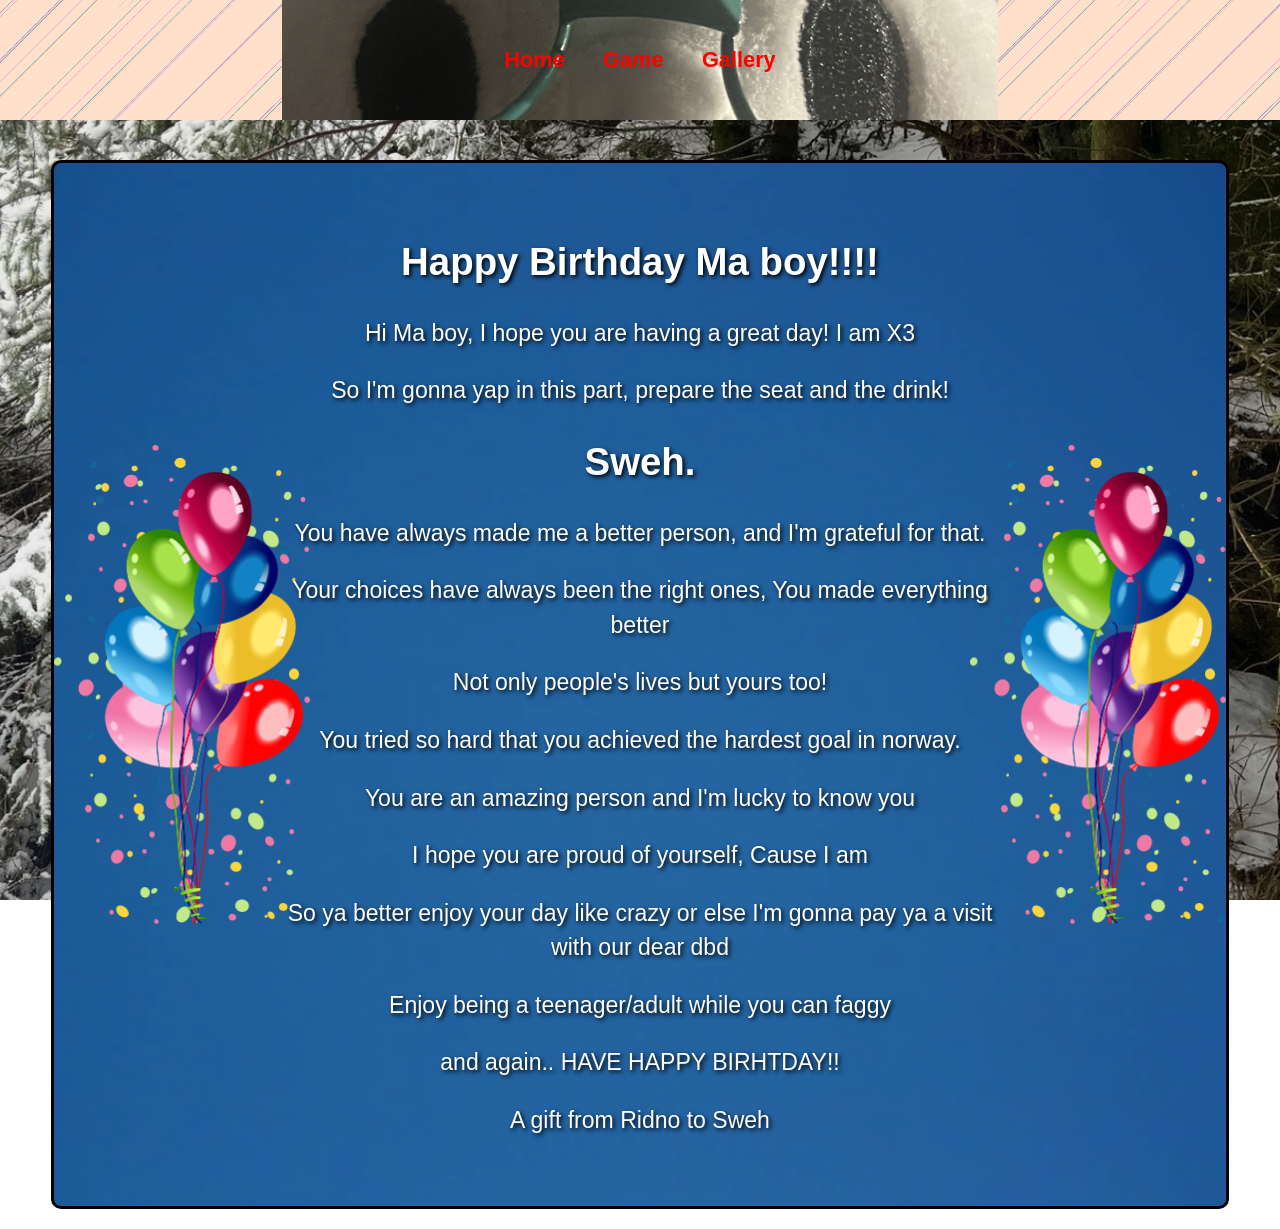
<file: index.html>
<!DOCTYPE html>
<html lang="en">

<head>
    <meta charset="UTF-8">
    <meta name="viewport" content="width=device-width, initial-scale=1.0">
    <title>Regalo</title>
    <link rel="stylesheet" href="sweh.css">
</head>

<body>
    <!-- Empezaremos por hacer una clase del menu !-->
    <main class="fondo">
        <header>
            <nav class="Menu">
    <img class="border-menu" src="Decoracion.png" alt="">

    <a href="index.html">Home</a>
    <a href="Game.html">Game</a>
    <a href="Galeria.html">Gallery</a>

    <img class="border-menu" src="Decoracion.png" alt="">
</nav>
            
        </header>
        <section class="contenido">
            <img class="left" src="globetes.png" alt="">
            <h1>Happy Birthday Ma boy!!!!</h1>
            <p> Hi Ma boy, I hope you are having a great day! I am X3 
            </p>
            <p> So I'm gonna yap in this part, prepare the seat and the drink!</p>
            <h1> Sweh. </h1>
            <p> You have always made me a better person, and I'm grateful for that.</p>
            <p> Your choices have always been the right ones, You made everything better</p>
            <p> Not only people's lives but yours too!</p>
            <p> You tried so hard that you achieved the hardest goal in norway.</p>
            <p> You are an amazing person and I'm lucky to know you</p>
            <p> I hope you are proud of yourself, Cause I am</p>
            <p> So ya better enjoy your day like crazy or else I'm gonna pay ya a visit with our dear dbd </p>
            <p> Enjoy being a teenager/adult while you can faggy </p>
            <p> and again.. HAVE HAPPY BIRHTDAY!!</p>

            <p> A gift from Ridno to Sweh</p>
            <img class="right" src="globetes.png" alt="">
        </section>
    </main>
</body>

</html>
</file>
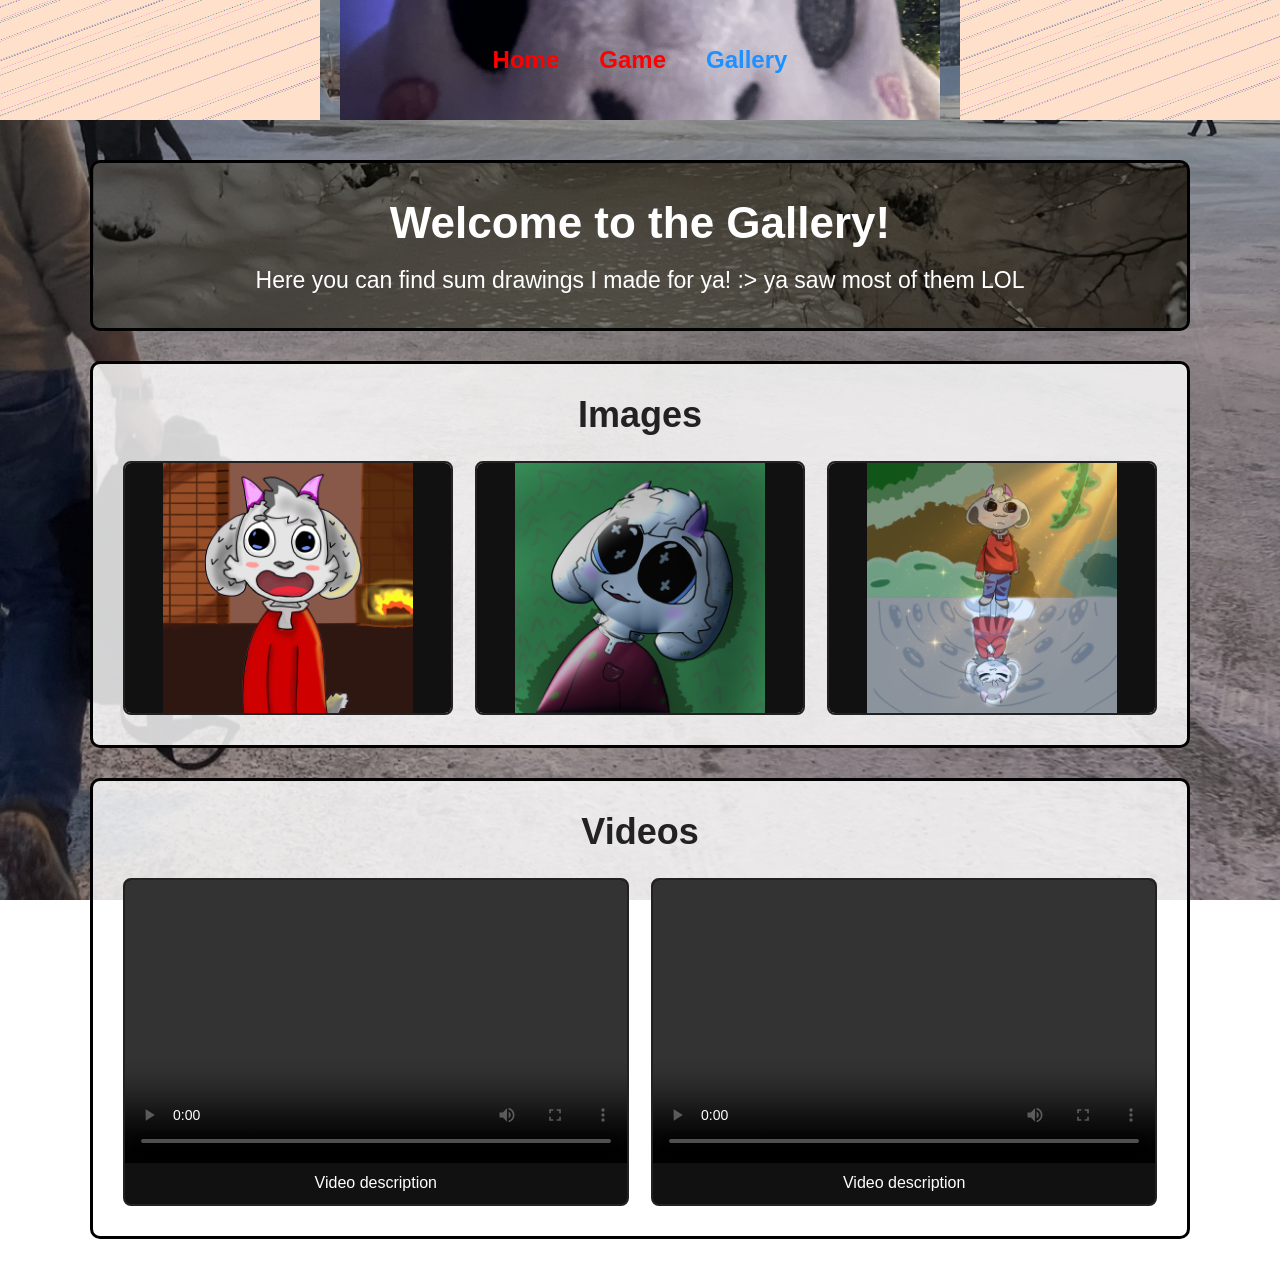
<file: Galeria.html>
<!DOCTYPE html>
<html lang="en">
<head>
    <meta charset="UTF-8">
    <meta name="viewport" content="width=device-width, initial-scale=1.0">
    <title>Marsla — Gallery</title>
    <link rel="stylesheet" href="Galeria.css">
</head>

<body>
    <main class="fondo">
        <header>
            <nav class="Menu" aria-label="Main menu">
                <img class="border-menu" src="Decoracion.png" alt="">

                <a href="index.html">Home</a>
                <a href="Game.html">Game</a>
                <a href="Galeria.html" aria-current="page">Gallery</a>

                <img class="border-menu" src="Decoracion.png" alt="">
            </nav>
        </header>

        <section class="intro">
            <h1>Welcome to the Gallery!</h1>
            <p>Here you can find sum drawings I made for ya! :> ya saw most of them LOL</p>
        </section>

        <section class="gallery-section">
            <h2>Images</h2>

            <div class="gallery-grid">
    <figure class="gallery-item">
        <img
            src="WhatsApp Image 2026-10-14 at 18.47.00 (1).jpeg"
        >
        
    </figure>

    <figure class="gallery-item">
        <img
            src="WhatsApp Image 2026-10-14 at 18.47.00 (2).jpeg"
        >
        
    </figure>

    <figure class="gallery-item">
        <img
            src="WhatsApp Image 2026-10-14 at 18.47.00.jpeg"
        >
        
    </figure>
</div>
        </section>

        <section class="gallery-section">
            <h2>Videos</h2>

            <div class="video-grid">
                <figure class="gallery-item">
                    <video controls>
                        <source src="vid1.mp4" type="video/mp4">
                        Your browser does not support video playback.
                    </video>
                    <figcaption>Video description</figcaption>
                </figure>
                <figure class="gallery-item">
                    <video controls>
                        <source src="vid2.mp4" type="video/mp4">
                        Your browser does not support video playback.
                    </video>
                    <figcaption>Video description</figcaption>
            </div>
        </section>
    </main>
</body>
</html>
</file>
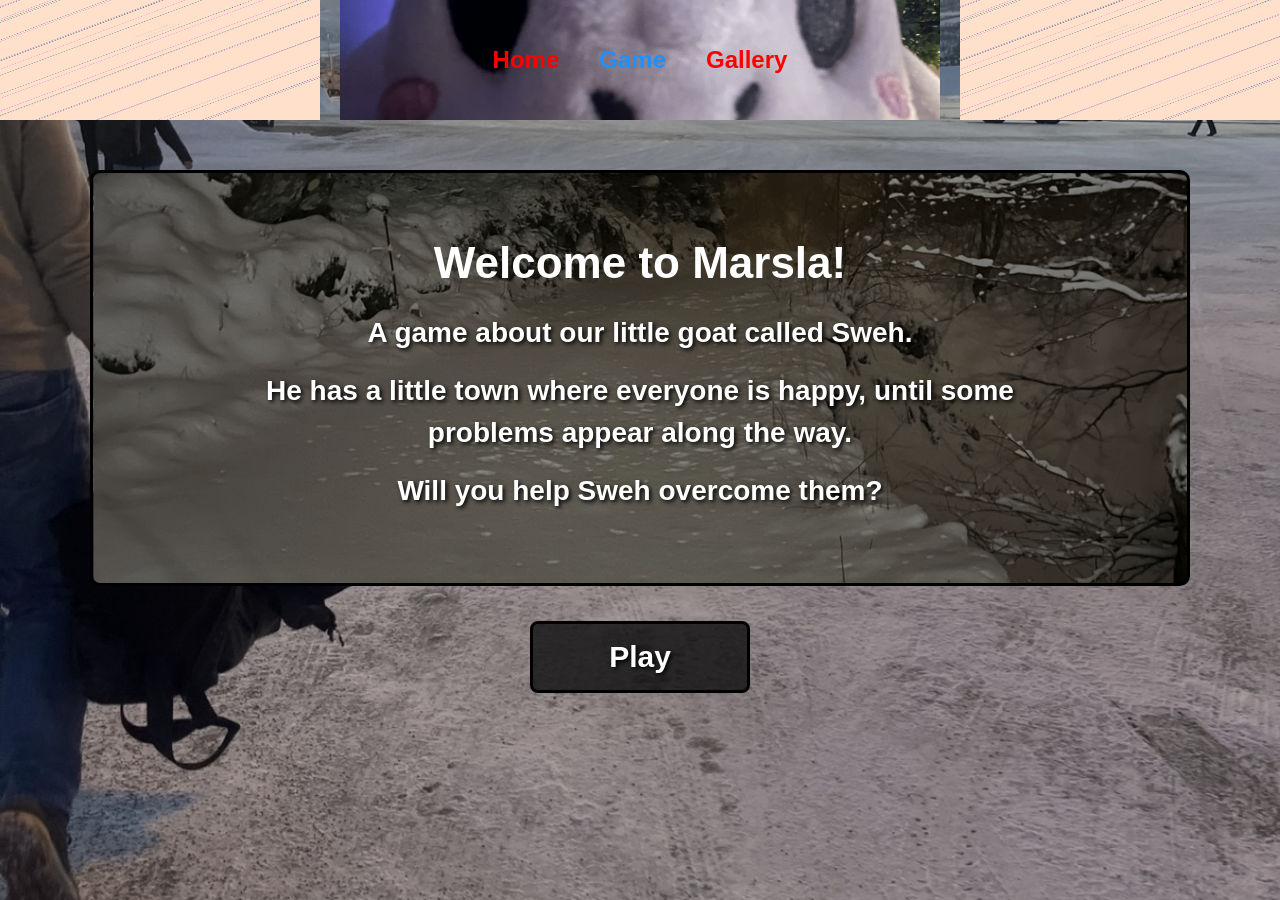
<file: Game.html>
<!DOCTYPE html>
<html lang="en">
<head>
    <meta charset="UTF-8">
    <meta name="viewport" content="width=device-width, initial-scale=1.0">
    <title>Marsla — Game</title>
    <link rel="stylesheet" href="Game.css">
</head>

<body>
    <main class="fondo">
        <header>
            <nav class="Menu" aria-label="Main menu">
                <img class="border-menu" src="Decoracion.png" alt="">

                <a href="index.html">Home</a>
                <a href="Game.html" aria-current="page">Game</a>
                <a href="Galeria.html">Gallery</a>

                <img class="border-menu" src="Decoracion.png" alt="">
            </nav>
        </header>

        <section class="contenido">
            <h1>Welcome to Marsla!</h1>
            <p>A game about our little goat called Sweh.</p>
            <p>He has a little town where everyone is happy, until some problems appear along the way.</p>
            <p>Will you help Sweh overcome them?</p>
        </section>

        <section class="link">
            <a href="https://fernandooooo003.itch.io/marsla">Play</a>
        </section>
    </main>
</body>
</html>
</file>
<file: sweh.css>
* {
    box-sizing: border-box;
}

body {
    width: 100%;
    min-height: 100vh;
    margin: 0;
    padding-bottom: 20px;
    overflow-x: hidden;
    text-align: center;
    font-family: Arial, sans-serif;
    background-image: url("snowy.png");
    background-position: center;
    background-size: cover;
    background-attachment: fixed;
}

main.fondo {
    width: 100%;
    margin: 0 auto;
}

/* Menú */
nav.Menu {
    position: relative;
    z-index: 10;
    width: 100%;
    height: 120px;
    display: flex;
    justify-content: center;
    align-items: center;
    gap: clamp(18px, 3vw, 40px);
    overflow: hidden;
    background-image: url("Swiu.jpg");
    background-position: center;
    background-size: cover;
    background-repeat: no-repeat;
}

nav.Menu a {
    position: relative;
    z-index: 20;
    display: inline-block;
    color: red;
    font-size: clamp(18px, 1.7vw, 24px);
    font-weight: bold;
    text-decoration: none;
    transition: transform 0.18s ease, color 0.18s ease, text-shadow 0.18s ease;
}

nav.Menu a:hover,
nav.Menu a:focus-visible {
    color: #1e90ff;
    text-shadow: 0 4px 10px rgba(30, 144, 255, 0.4);
    transform: scale(1.12);
}

nav.Menu img.border-menu {
    position: absolute;
    top: 0;
    z-index: 5;
    width: min(22vw, 320px);
    height: 120px;
    object-fit: cover;
    pointer-events: none;
}

nav.Menu img.border-menu:first-child {
    left: 0;
}

nav.Menu img.border-menu:last-child {
    right: 0;
}

/* Contenido principal */
section.contenido {
    position: relative;
    isolation: isolate;
    width: min(92%, 1500px);
    min-height: 420px;
    margin: 40px auto 0;
    padding: 45px clamp(25px, 17vw, 270px);
    overflow: hidden;
    border: 3px solid #000;
    border-radius: 10px;
    background-image:
        linear-gradient(rgba(0, 0, 0, 0.25), rgba(0, 0, 0, 0.25)),
        url("fondoazul.png");
    background-position: center;
    background-size: cover;
}

/* Decoraciones laterales */
section.contenido img.left,
section.contenido img.right {
    position: absolute;
    z-index: -1;
    top: 0;
    width: clamp(130px, 20vw, 280px);
    height: 100%;
    object-fit: contain;
    pointer-events: none;
}

section.contenido img.left {
    left: 0;
    object-position: left center;
}

section.contenido img.right {
    right: 0;
    object-position: right center;
}

/* Texto */
section.contenido h1,
section.contenido p {
    position: relative;
    max-width: 900px;
    margin-right: auto;
    margin-left: auto;
    padding: 0 10px;
    color: white;
    text-shadow: 2px 2px 4px #000;
}

section.contenido h1 {
    font-size: clamp(28px, 3vw, 44px);
}

section.contenido p {
    font-size: clamp(18px, 1.8vw, 26px);
    line-height: 1.5;
}

/* Pantallas medianas y móviles */
@media (max-width: 700px) {
    nav.Menu {
        height: 100px;
        gap: clamp(10px, 3vw, 22px);
    }

    nav.Menu a {
        font-size: clamp(15px, 3.5vw, 20px);
    }

    nav.Menu img.border-menu {
        width: 100px;
        height: 100px;
    }

    section.contenido {
        width: 94%;
        min-height: 0;
        margin-top: 25px;
        padding: 35px 20px;
    }

    section.contenido img.left,
    section.contenido img.right {
        width: 100px;
        opacity: 0.45;
    }

    section.contenido h1,
    section.contenido p {
        padding: 0 5px;
    }
}
</file>
<file: Galeria.css>
* {
    box-sizing: border-box;
}

body {
    margin: 0;
    width: 100%;
    min-height: 100vh;
    overflow-x: hidden;
    text-align: center;
    font-family: Arial, sans-serif;
    background-image: url("placy.png");
    background-position: center;
    background-size: cover;
    background-attachment: fixed;
}

/* Menú, a juego con las otras páginas */
nav.Menu {
    position: relative;
    z-index: 1;
    width: 100%;
    height: 120px;
    display: flex;
    justify-content: center;
    align-items: center;
    gap: 40px;
    overflow: hidden;
    background-image: url("sweh5.jpg");
    background-position: center;
    background-size: 600px;
    background-repeat: no-repeat;
}

nav.Menu a {
    z-index: 2;
    display: inline-block;
    color: red;
    font-size: 24px;
    font-weight: bold;
    text-decoration: none;
    transition: transform 0.18s ease, color 0.18s ease, text-shadow 0.18s ease;
}

nav.Menu a:hover,
nav.Menu a:focus-visible {
    color: #1e90ff;
    text-shadow: 0 4px 10px rgba(30, 144, 255, 0.4);
    transform: scale(1.12);
}

nav.Menu a[aria-current="page"] {
    color: #1e90ff;
}

nav.Menu img.border-menu {
    position: absolute;
    top: 0;
    z-index: 1;
    width: 320px;
    height: 120px;
    pointer-events: none;
}

nav.Menu img.border-menu:first-child {
    left: 0;
}

nav.Menu img.border-menu:last-child {
    right: 0;
}

/* Título y descripción */
.intro {
    width: min(86%, 1500px);
    margin: 40px auto 25px;
    padding: 30px 20px;
    border: 3px solid #000;
    border-radius: 10px;
    color: white;
    background-image:
        linear-gradient(rgba(0, 0, 0, 0.48), rgba(0, 0, 0, 0.48)),
        url("bosque.png");
    background-position: center;
    background-size: cover;
}

.intro h1 {
    margin: 5px 0 15px;
    font-size: clamp(30px, 4vw, 44px);
}

.intro p {
    margin: 0;
    font-size: clamp(17px, 2vw, 23px);
    line-height: 1.5;
}

/* Secciones de imágenes y vídeos */
.gallery-section {
    width: min(86%, 1500px);
    margin: 30px auto;
    padding: 30px;
    border: 3px solid #000;
    border-radius: 10px;
    background-color: rgba(255, 255, 255, 0.82);
}

.gallery-section h2 {
    margin: 0 0 25px;
    color: #222;
    font-size: clamp(26px, 3vw, 36px);
}

/* Cuadrícula de contenido */
.gallery-grid,
.video-grid {
    display: grid;
    grid-template-columns: repeat(auto-fit, minmax(min(100%, 280px), 1fr));
    gap: 22px;
}

.gallery-item {
    margin: 0;
    overflow: hidden;
    border: 2px solid #222;
    border-radius: 8px;
    background-color: #111;
}

.gallery-item img {
    display: block;
    width: 100%;
    height: 250px;
    object-fit: contain;
    background-color: #111;
}

.gallery-item video {
    display: block;
    width: 100%;
    aspect-ratio: 16 / 10;
    object-fit: cover;
}

.gallery-item video {
    aspect-ratio: 16 / 9;
    background-color: #000;
}

.gallery-item figcaption {
    padding: 12px;
    color: white;
    font-size: 16px;
}

/* Espacios provisionales hasta que añadas tus archivos */
.placeholder {
    min-height: 210px;
    display: grid;
    place-items: center;
    padding: 20px;
    border: 2px dashed #59645b;
    border-radius: 8px;
    background-color: rgba(255, 255, 255, 0.58);
    color: #39463d;
    font-size: 20px;
    font-weight: bold;
}

.video-placeholder {
    min-height: 190px;
    aspect-ratio: 16 / 9;
}

/* Ajustes para pantallas pequeñas */
@media (max-width: 650px) {
    nav.Menu {
        height: 100px;
        gap: clamp(12px, 4vw, 25px);
    }

    nav.Menu a {
        font-size: clamp(15px, 4vw, 21px);
    }

    nav.Menu img.border-menu {
        width: 140px;
        height: 100px;
    }

    .intro,
    .gallery-section {
        width: 92%;
    }

    .gallery-section {
        padding: 22px 16px;
    }

    .placeholder {
        min-height: 180px;
    }
}
</file>
<file: Game.css>
* {
    box-sizing: border-box;
}

body {
    margin: 0;
    width: 100%;
    min-height: 100vh;
    overflow-x: hidden;
    text-align: center;
    font-family: Arial, sans-serif;
    background-image: url("placy.png");
    background-position: center;
    background-size: cover;
    background-attachment: fixed;
}

main.fondo {
    width: 100%;
    margin: 0 auto;
}

/* Menú con el mismo estilo que Home */
nav.Menu {
    position: relative;
    z-index: 1;
    width: 100%;
    height: 120px;
    display: flex;
    justify-content: center;
    align-items: center;
    gap: 40px;
    overflow: hidden;
    background-image: url("sweh5.jpg");
    background-position: center;
    background-size: 600px;
    background-repeat: no-repeat;
}

nav.Menu a {
    z-index: 2;
    display: inline-block;
    color: red;
    font-size: 24px;
    font-weight: bold;
    text-decoration: none;
    transition: transform 0.18s ease, color 0.18s ease, text-shadow 0.18s ease;
}

nav.Menu a:hover,
nav.Menu a:focus-visible {
    color: #1e90ff;
    text-shadow: 0 4px 10px rgba(30, 144, 255, 0.4);
    transform: scale(1.12);
}

nav.Menu a[aria-current="page"] {
    color: #1e90ff;
}

/* Decoración a los lados del menú */
nav.Menu img.border-menu {
    position: absolute;
    top: 0;
    z-index: 1;
    width: 320px;
    height: 120px;
    pointer-events: none;
}

nav.Menu img.border-menu:first-child {
    left: 0;
}

nav.Menu img.border-menu:last-child {
    right: 0;
}

/* Panel principal */
section.contenido {
    width: min(86%, 1500px);
    margin: 50px auto 0;
    padding: 55px 30px;
    border: 3px solid #000;
    border-radius: 10px;
    color: white;
    background-image:
        linear-gradient(rgba(0, 0, 0, 0.42), rgba(0, 0, 0, 0.42)),
        url("bosque.png");
    background-position: center;
    background-size: cover;
}

section.contenido h1 {
    margin: 10px 0 24px;
    font-size: clamp(30px, 4vw, 44px);
}

section.contenido p {
    max-width: 900px;
    margin: 16px auto;
    padding: 0 10px;
    font-size: clamp(18px, 2.3vw, 28px);
    font-weight: bold;
    line-height: 1.5;
    text-shadow: 2px 2px 4px #000;
}

/* Play como botón, manteniendo el estilo oscuro del sitio */
section.link {
    margin: 35px auto 40px;
}

section.link a {
    display: inline-block;
    min-width: 220px;
    padding: 16px 42px;
    border: 3px solid #000;
    border-radius: 8px;
    background-color: rgba(20, 20, 20, 0.82);
    color: white;
    font-size: 30px;
    font-weight: bold;
    text-decoration: none;
    text-shadow: 2px 2px 4px #000;
    transition: transform 0.2s ease, background-color 0.2s ease, color 0.2s ease;
}

section.link a:hover,
section.link a:focus-visible {
    transform: scale(1.06);
    background-color: #1e90ff;
    color: white;
    outline: 3px solid white;
    outline-offset: 3px;
}

/* Ajustes para pantallas pequeñas */
@media (max-width: 650px) {
    nav.Menu {
        height: 100px;
        gap: clamp(12px, 4vw, 25px);
    }

    nav.Menu a {
        font-size: clamp(15px, 4vw, 21px);
    }

    nav.Menu img.border-menu {
        width: 140px;
        height: 100px;
    }

    section.contenido {
        width: 92%;
        margin-top: 30px;
        padding: 35px 16px;
    }

    section.link a {
        min-width: 190px;
        font-size: 25px;
    }
}
</file>
